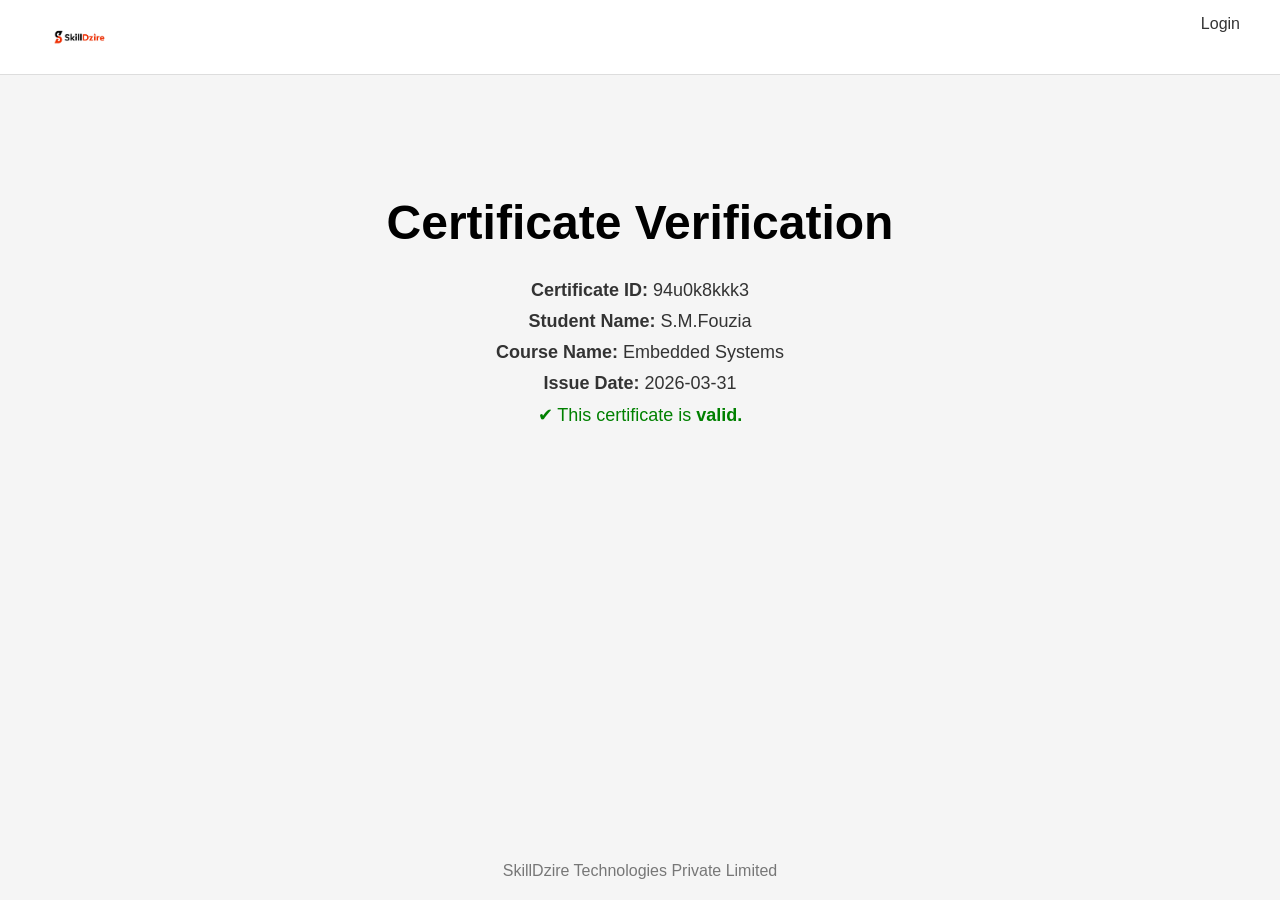
<file: index.html>
<!DOCTYPE html>
<html lang="en">
<head>
    <meta charset="UTF-8">
    <title>Certificate Verification</title>
    <link rel="stylesheet" href="style.css">
</head>
<body>

    <!-- Navbar -->
    <div class="navbar">
       <div class="logo">
    <img src="logo.png" alt="SkillDzire Logo">
</div>
        <div class="login">Login</div>
    </div>

    <!-- Main Content -->
    <div class="container">
        <h1>Certificate Verification</h1>

        <div class="details">
            <p><strong>Certificate ID:</strong> 94u0k8kkk3</p>
            <p><strong>Student Name:</strong> S.M.Fouzia</p>
            <p><strong>Course Name:</strong> Embedded Systems</p>
            <p><strong>Issue Date:</strong> 2026-03-31</p>

            <p class="valid">
                ✔ This certificate is <span>valid.</span>
            </p>
        </div>
    </div>

    <!-- Footer -->
    <div class="footer">
        SkillDzire Technologies Private Limited
    </div>

</body>
</html>
</file>
<file: style.css>
body {
    margin: 0;
    font-family: Arial, Helvetica, sans-serif;
    background-color: #f5f5f5;
}

/* Navbar */
.navbar {
    display: flex;
    justify-content: space-between;
    padding: 15px 40px;
    background-color: white;
    border-bottom: 1px solid #ddd;
}

.logo img {
    height: 40px;
    object-fit: contain;
}

.login {
    color: #333;
    cursor: pointer;
}

/* Center Container */
.container {
    text-align: center;
    margin-top: 120px;
}

.container h1 {
    font-size: 48px;
    margin-bottom: 30px;
}

/* Details */
.details {
    font-size: 18px;
    color: #333;
}

.details p {
    margin: 10px 0;
}

.valid {
    margin-top: 20px;
    font-size: 18px;
    color: green;
}

.valid span {
    font-weight: bold;
}

/* Footer */
.footer {
    position: fixed;
    bottom: 20px;
    width: 100%;
    text-align: center;
    color: #777;
}
</file>
